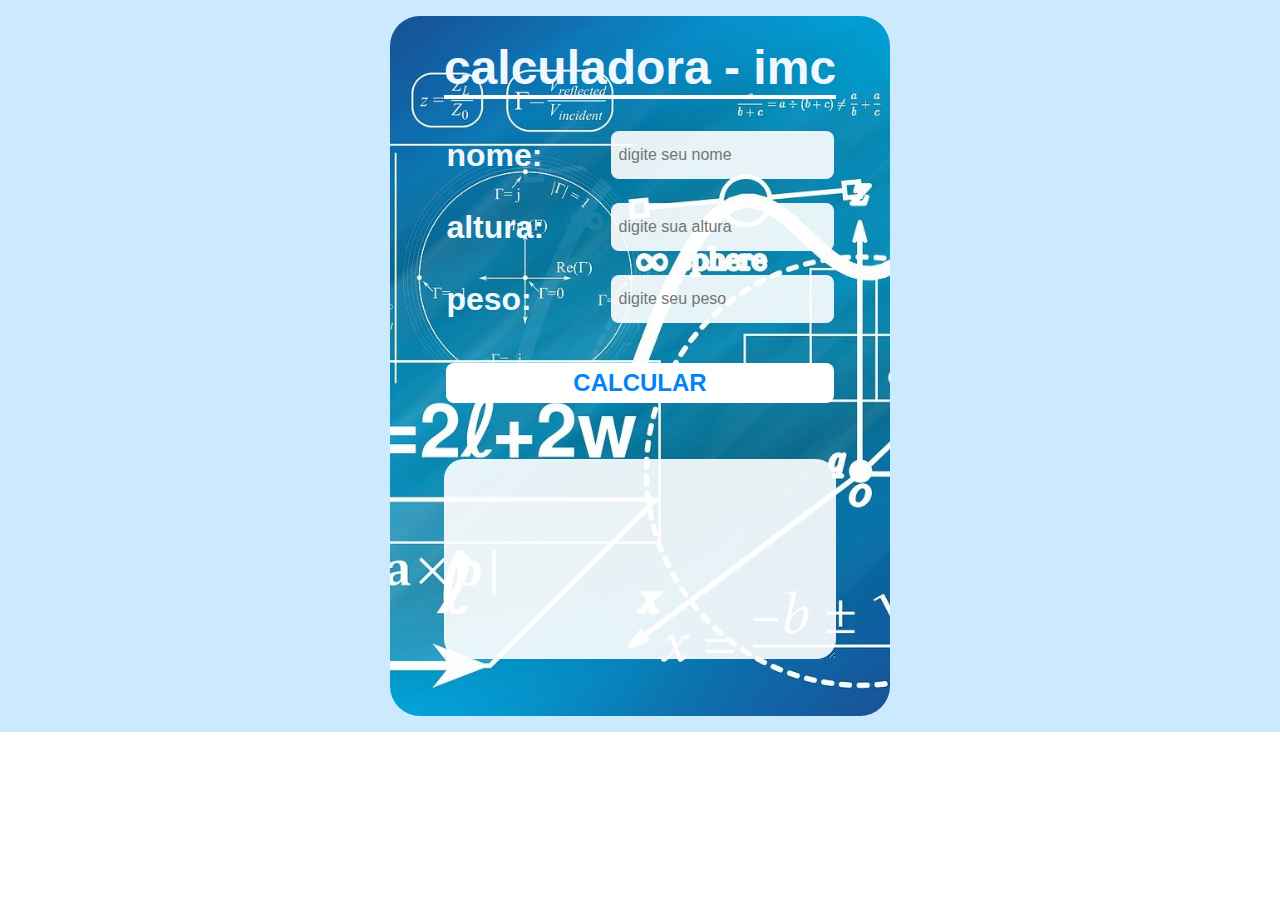
<file: projetos/calculadora/index.html>
<!DOCTYPE html>
<html lang="en">
<head>
    <meta charset="UTF-8">
    <meta name="viewport" content="width=device-width, initial-scale=1.0">
    <link rel="stylesheet" href="style.css">
    <script src="script.js"> </script>
    <title>calculadora de imc</title>
</head>
<body>
    
    <div id="divPrinc">

  
    <div id="calculadora">
        <h1>calculadora - imc</h1>

        <div class="dadosCliente">
            <h2>nome: </h2>
            <input type="text" name="Nnome" class="Cname" placeholder="digite seu nome">
        </div>

        <div class="dadosCliente">
            <h2>altura: </h2>
            <input type="number" name="Naltura" class="Caltura" placeholder="digite sua altura">
        </div>

        <div class="dadosCliente">
            <h2>peso: </h2>
            <input type="number" name="Npeso" class="Cpeso" placeholder="digite seu peso">
        </div>

        <div id="botao">
        </div>
        <button onclick="calcIMC()">calcular</button>

        <div id="resultado">
            <textarea type="text" 
                name="resultado"
                id="idR"
                placeholder="resultado">
            </textarea>
            
        </div>

     </div>
    </div>
</body>
</html>
</file>
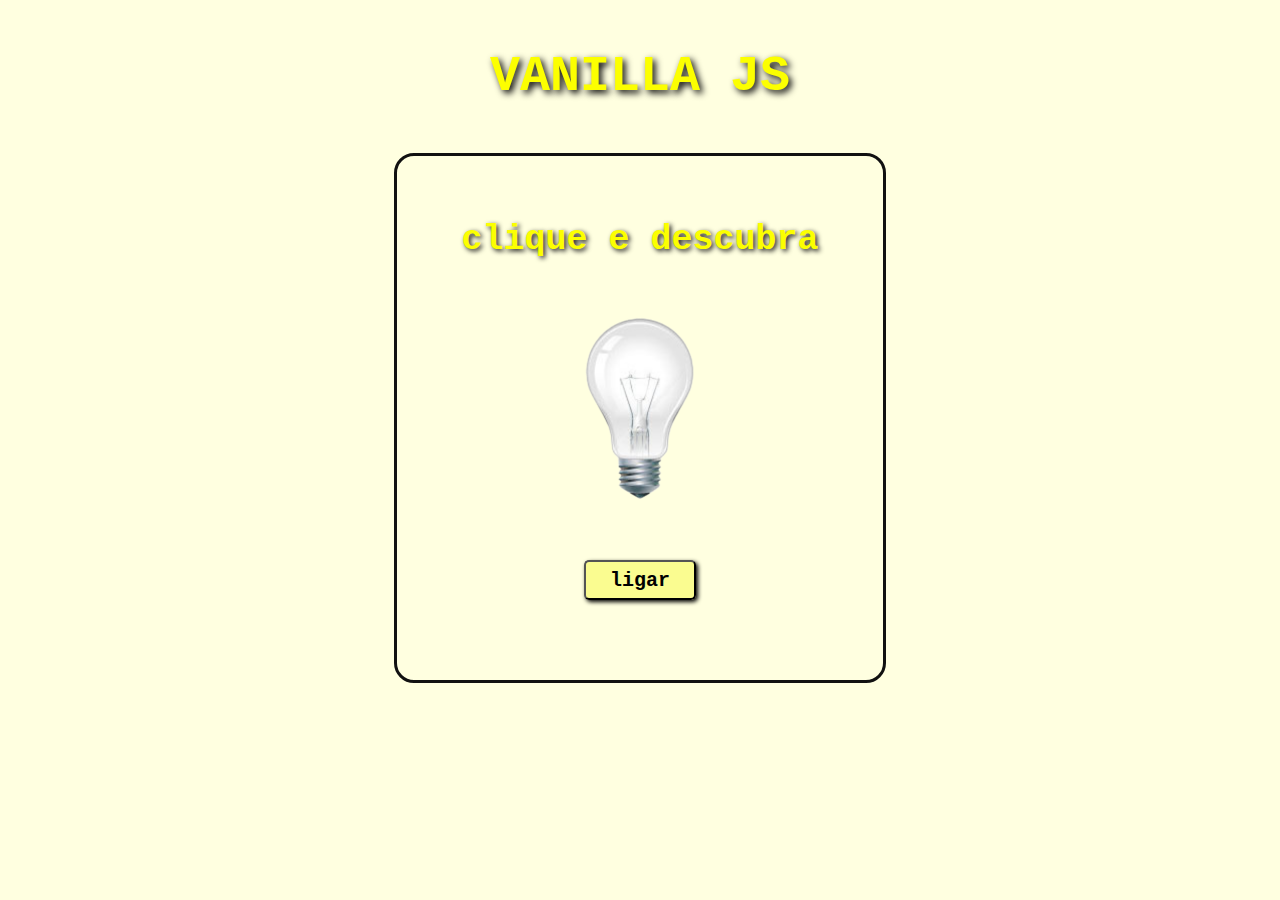
<file: projetos/lampada/index.html>
<!DOCTYPE html>
<html lang="en">
<head>
    <meta charset="UTF-8">
    <meta name="viewport" content="width=device-width, initial-scale=1.0">
    <link rel="stylesheet" href="style.css">
    
   
    <title>funcao da lampada</title>
</head>
<body>
   
    <header>
        <h1 class="h1">VANILLA JS</h1>
    </header> 

    <main id="dmain">
        <div id="div-lanpada">
          
            <h2>clique e descubra</h2>
           
            <img src="img/apagada.png" alt="img da lampada" class="cImg">

            <div class="botao">
                 <button class="bbotao">ligar</button>          
            </div>
           
        </div>
    </main>
    <script src="script.js"></script>
</body>
</html>

<!--aprendizados: main pra definir conteudo principal da pagina
    vanila js quer dizer js puro 
script deve ficar no final da pagina acima do body  -->
</file>
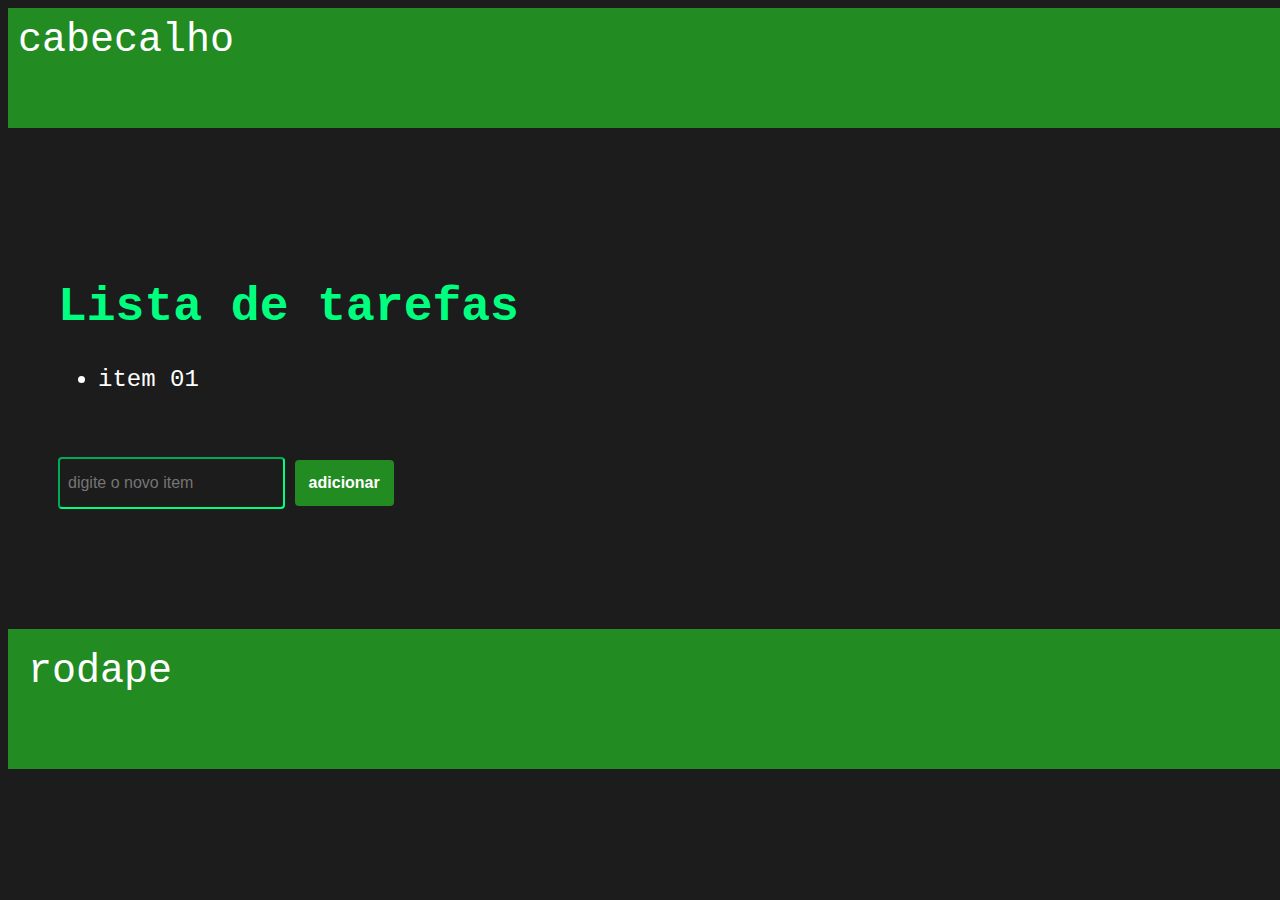
<file: projetos/lista de tarefas/index.html>
<!DOCTYPE html>
<html lang="pt">
<head>
    <meta charset="UTF-8">
    <meta name="viewport" content="width=device-width, initial-scale=1.0">
    <link rel="stylesheet" href="style.css">
    <script src="script.js"></script>
    <title>lista de tarefas</title>
</head>
<body>
    <header id="cabecalho"> 
        cabecalho 
    </header>


<div id="divLi">
     <H1 class="title">Lista de tarefas</H1>

    <ul id="lista">
        <li class="classNewLi">item 01</li>
    </li>
    </ul>
</div>


<div> 
    <input  
    id="taskName" 
    type="text" 
    name="taskName"
    placeholder="digite o novo item">

    <button onclick="addNewTask()">adicionar</button>
</div>
   


    <footer id="rodape"> rodape </footer>
</body>
</html>
</file>
<file: projetos/calculadora/style.css>
* {
    box-sizing: border-box;
    margin: 0px;
    padding: 0px;
    font-family: 'Trebuchet MS', 'Lucida Sans Unicode', 'Lucida Grande', 'Lucida Sans', Arial, sans-serif;
}


#divPrinc {
    display: flex;
    flex-direction: column;
    align-items: center;
    background-color: rgb(203, 234, 253);
}
#calculadora {
    width: 500px;
    height: 700px;
    margin: 1rem;
    display: flex;
    flex-direction: column;
    align-items: center;
    padding: 0.5rem;
    background-image: url("img/geometry-1044090_1280.jpg"); 
    background-size: cover;
    background-position: center;
    background-repeat: no-repeat;
    gap: 1rem;
    border-radius: 30px;
}

    h1 {
        margin: 1rem;
        font-size: 3rem;
        color: aliceblue;
        border-bottom: solid 4px  snow ;
    }

    .dadosCliente {
        display: flex;
        margin-bottom: 0.5rem;
        align-items: center;
        justify-content: space-between;
        width: 80%;
    }

    #resultado {
        display: flex;
        margin-bottom: 1rem;
        align-items: center;
       justify-content: center;
        width: 90%;
        
    }

    #calculadora div h2 {
        font-size: 2rem;
        color:aliceblue;
        margin-right: 1rem;
    }


    .dadosCliente  input {
        height: 3rem;
        padding: 0.5rem;
        border-width: 0px;
        border-radius: 8px;
        background-color: rgb(255, 255, 255, 0.9);
        font-size: 1rem;
        color: #4591fb ;
    }

    button{
        border-width: 0px;
        border-radius: 8px;
        margin-bottom: 2.5rem;
        height: 2.5rem;
        width: 80%;
        text-transform: uppercase;
        font-size: 1.5rem;
        background-color: rgb(255, 255, 255);
        color: rgb(4, 132, 244);
        font-weight: bold;
        cursor: pointer;
    }

    input {
        cursor: pointer;
      
    }


    #resultado textarea{
        border-width: 0px;
        border-radius: 20px;
        text-align: center;
        height: 200px;
        width: 90%;
        padding: 1rem;
        background-color: rgba(255, 255, 255, 0.9);
        color: #4591fb ;
        font-size: 1.5rem;

    }
</file>
<file: projetos/lampada/style.css>
* {
    box-sizing: border-box;
    margin: 0px;
    padding: 0px;
}

:root {
    --color:#111111;
}



body{
    display: flex;
    flex-direction: column;
    align-items: center;
    height: auto;
    width: 100%;
    background-color: #ffffe0;
  
}

main {
    border: solid 3px var(--color);
    border-radius: 20px;
    
}



.acendeu {
    box-shadow: 3px 3px 8px rgb(39, 38, 32);
    background-color: #ffff91;
    transition: all 0.5s;
}

.apagou{
    background-color: #fcfceb;
}
.corFundo {
    background-color:  #ffff91;
}


.h1 {
    font-family: 'Courier New', Courier, monospace;
    font-size: 50px;
    color: #fcff00;
    text-shadow: 3px 3px 7px black;
    margin: 3rem auto;
}

#div-lanpada{
    display: flex;
    flex-direction: column;
    align-items: center;
    padding: 4rem;
    

}

#div-lanpada h2 {
    font-size: 35px;
    font-family: 'Courier New', Courier, monospace;
    margin-bottom: 2rem;
    color: #fcff00;
    text-shadow: 2px 2px 5px #111111;
}

.cImg{
    margin-bottom: 2rem;
    cursor: pointer;
}





.botao {
    display: flex;
    width: 100%;
    justify-content: center;
    align-items: center;
    
}


.botao button {
    background-color: #f9fb75c1;
    color:black;
    border-radius: 5px;
    font-size: 20px;
    font-family: 'Courier New', Courier, monospace;
    font-weight:bolder;
    margin: 1rem 1rem;
    padding: 0.1rem;
    height: 2.5rem;
    width: 7rem;
    cursor: pointer;
    box-shadow: 2px 2px 4px black;
}
</file>
<file: projetos/lista de tarefas/style.css>
#cabecalho {
    background-color: #228b22;
    color: #ffffff;
    height: 100px;
    width: 100%;
    padding: 10px;
    margin-bottom: 100px;
    font-size: 40px;
}


body {
    background-color: #1c1c1c;
    color: #ffffff;
    font-family: 'Courier New', Courier, monospace;
   
}

div {
    padding: 20px 50px 20px 50px;
}

.title {
    font-size: 48px;
    color: #00ff7f;
}

.classNewLi{
    margin-bottom: 24px;
    font-size: 24px;
}

input {
    height: 32px;
    background-color: transparent;
    color: white;
    border-color: #00ff7f;
    border-radius: 4px;
    font-size: 16px;
    padding: 8px;
}

button {
    padding: 14px;
    font-size: 16px;
    background-color: #228b22;
    border-radius: 4px;
    border-width: 0px; /* zera a largura da borda fazendo ela desaparecer*/
    color: white;
    font-weight: bold; /* largura do texto (nesse caso coloquei em negrito*/
    
}


















#rodape {
    height: 100px;
    width: 100%;
    color: #ffffff;
    background-color: #228b22;
    font-size: 40px;
    padding: 20px;
    margin-top: 100px;
}
</file>
